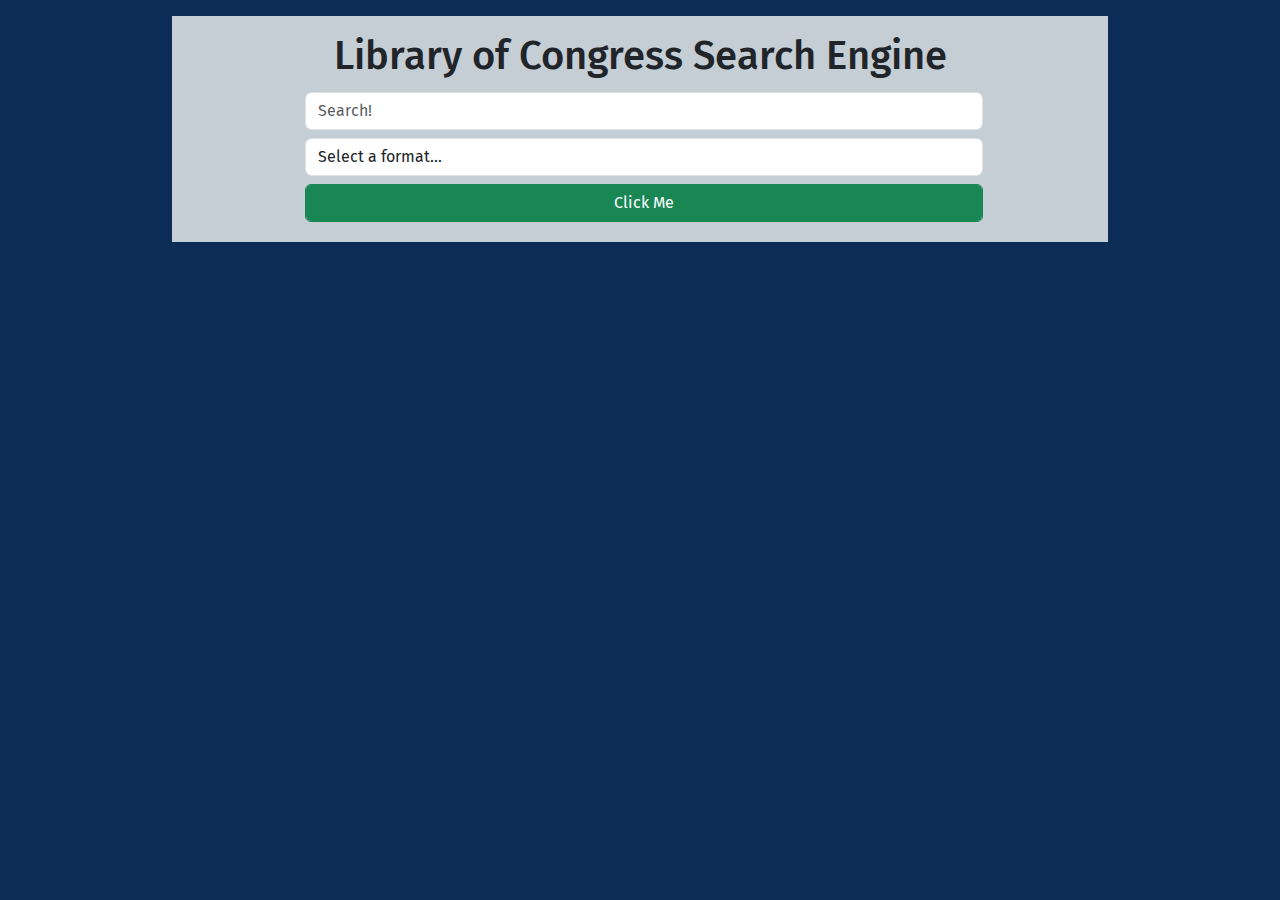
<file: index.html>
<!DOCTYPE html>
<html lang="en">

<head>
    <meta charset="UTF-8">
    <meta http-equiv="X-UA-Compatible" content="IE=edge">
    <meta name="viewport" content="width=device-width, initial-scale=1.0">
    <title>Library of Congress Search Engine</title>
    <link rel="stylesheet" href="https://cdn.jsdelivr.net/npm/bootstrap@5.3.0/dist/css/bootstrap.min.css">
    <link href="https://fonts.googleapis.com/css2?family=Fira+Sans:wght@400&family=Merriweather:wght@700&display=swap"
        rel="stylesheet" />
    <link rel="stylesheet" href="./assets/styles.css">
</head>

<body class="p-3">
    <div class="container w-75 m-auto p-3" id="search">
        <h1 class="text-center">Library of Congress Search Engine</h1>
        <form action="" class="form-search d-flex flex-column w-75 m-auto" id="">
            <input type="text" placeholder="Search!" id="form-text" class="form-text form-control m-1">
            <select name="form-dropdown" id="" class="form-dropdown form-control m-1">
                <option value="" disabled selected>Select a format...</option>
                <option value="maps">Maps</option>
                <option value="audio">Audio</option>
                <option value="photos">Photos</option>
                <option value="manuscripts">Manuscripts</option>
                <option value="newspapers">Newspapers</option>
                <option value="film-and-videos">Film and Videos</option>
                <option value="notated-music">Notated Music</option>
                <option value="websites">Websites</option>
            </select>
            <button id="" class="form-control form-search-btn btn btn-success m-1">Click Me</button>
        </form>
    </div>
</body>
<script src="https://cdn.jsdelivr.net/npm/bootstrap@5.3.0/dist/js/bootstrap.bundle.min.js"></script>
<script src="./assets/script.js"></script>

</html>
</file>
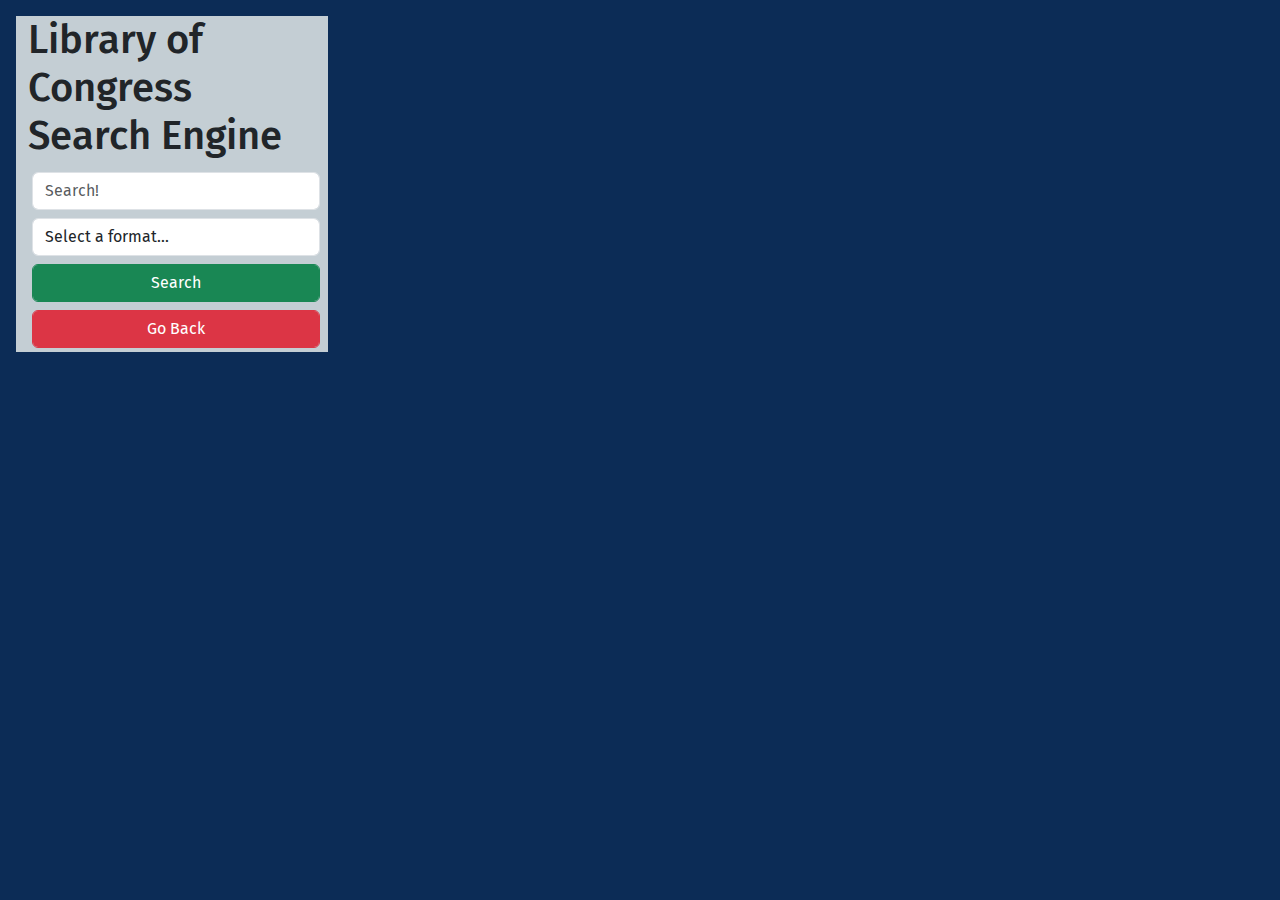
<file: search-results.html>
<!DOCTYPE html>
<html lang="en">

<head>
    <meta charset="UTF-8">
    <meta http-equiv="X-UA-Compatible" content="IE=edge">
    <meta name="viewport" content="width=device-width, initial-scale=1.0">
    <title>Library of Congress Search Engine</title>
    <link rel="stylesheet" href="https://cdn.jsdelivr.net/npm/bootstrap@5.3.0/dist/css/bootstrap.min.css">
    <link href="https://fonts.googleapis.com/css2?family=Fira+Sans:wght@400&family=Merriweather:wght@700&display=swap"
        rel="stylesheet" />
    <link rel="stylesheet" href="./assets/styles.css">
</head>

<body class="p-3 d-flex flex-row justify-content-evenly">
    <div class="container w-25" id="search">
        <h1 class="text-left">Library of Congress Search Engine</h1>
        <form action="" class="form-search d-flex flex-column" id="">
            <input type="text" placeholder="Search!" id="form-text" class="form-control form-text m-1">
            <select name="form-dropdown" id="" class="form-control form-dropdown m-1">
                <option value="" disabled selected>Select a format...</option>
                <option value="maps">Maps</option>
                <option value="audio">Audio</option>
                <option value="photos">Photos</option>
                <option value="manuscripts">Manuscripts</option>
                <option value="newspapers">Newspapers</option>
                <option value="film-and-videos">Film and Videos</option>
                <option value="notated-music">Notated Music</option>
                <option value="websites">Websites</option>
            </select>
            <button id="" class="form-control form-search-btn btn btn-success m-1">Search</button>
            <button id="form-return-btn" class=" form-control btn btn-danger m-1">Go Back</button>
        </form>
    </div>
    <div class="container container-search d-flex flex-column w-75" id="right-results">
        <h1 class="" id="search-results-title"></h1>
    </div>
</body>
<script src="https://cdn.jsdelivr.net/npm/bootstrap@5.3.0/dist/js/bootstrap.bundle.min.js"></script>
<script src="./assets/script.js"></script>
<script src="./assets/search.js"></script>

</html>
</file>
<file: assets/styles.css>
body {
    background-color: #0C2C56;
    font-family: "Fira Sans", "Merriweather";
}

#search{
    background-color: #C4CED4;
}

.container-search {
    /* background-color: none; */
    /* width: 75% */
}
</file>
